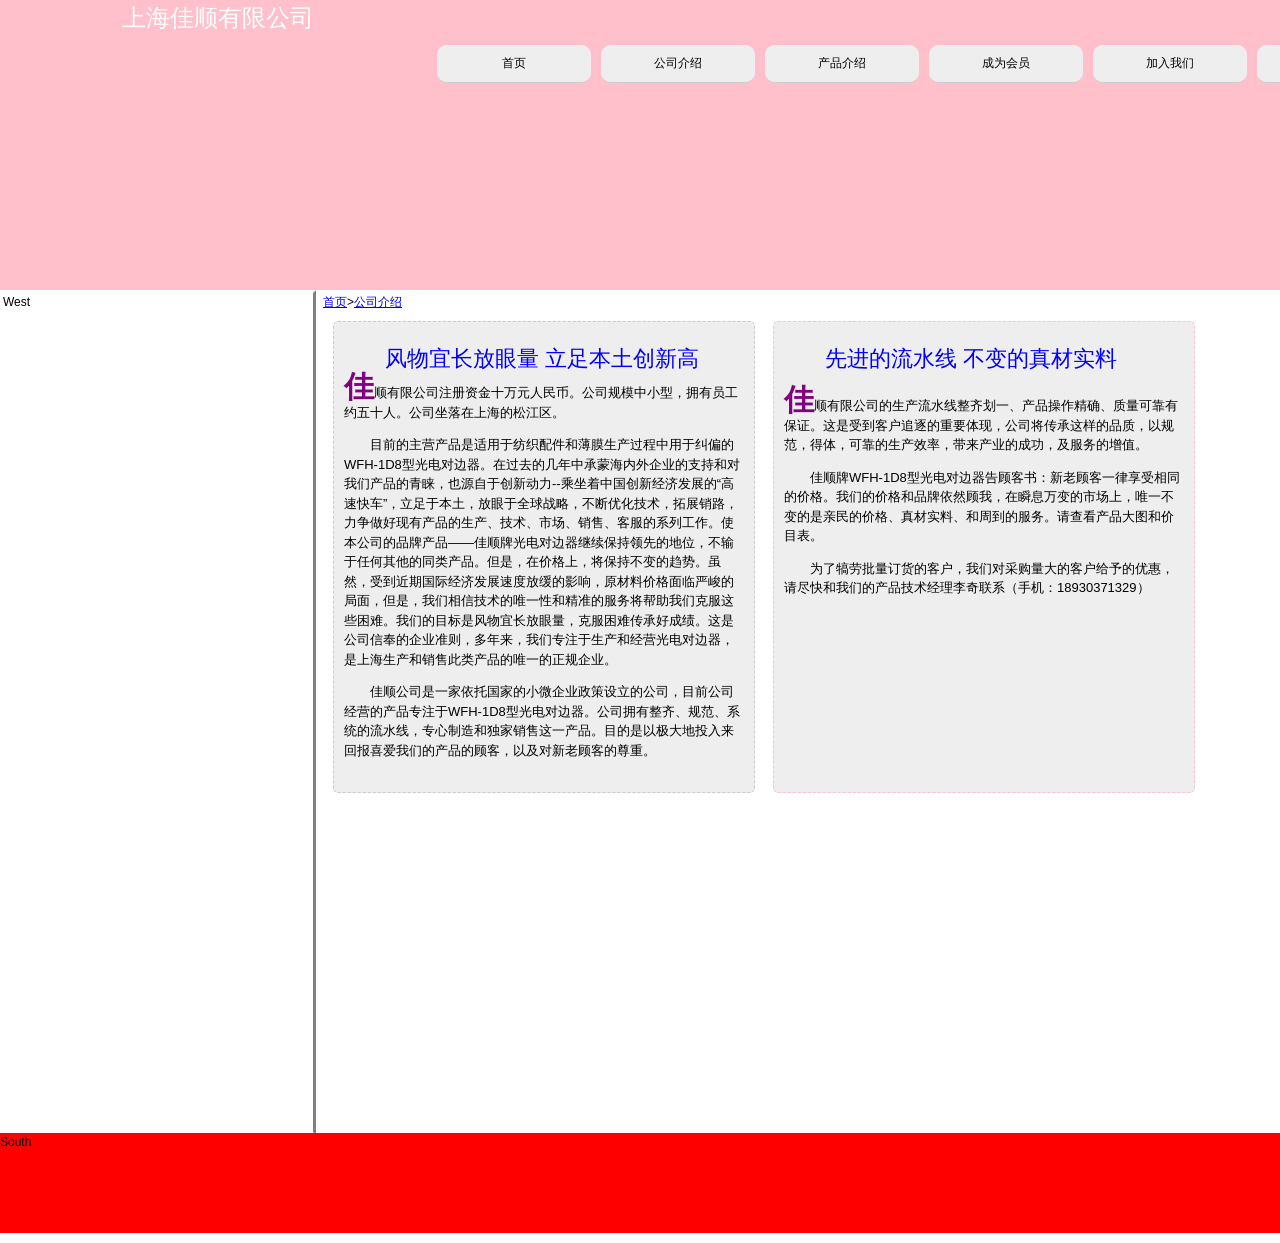
<file: company.html>
<!DOCTYPE html PUBLIC "-//W3C//DTD XHTML 1.0 Transitional//EN"
 "http://www.w3.org/TR/xhtml1/DTD/xhtml1-transitional.dtd"> 
<html xmlns="http://www.w3.org/1999/xhtml"> 
<HEAD>
<Meta http-equiv="Content-Type" Content="text/html; Charset=utf-8">
<TITLE>Layout Example</TITLE>
<link rel="stylesheet" type="text/css" href="style.css"/>

</HEAD>
<BODY>

<DIV class="ui-layout-north">
<div class="northbg">
  <div class="wrap">
    <div class="logo">
    <a>上海佳顺有限公司</a>
    </div>
    <div class="memberaction">
     <div class="regist">
        <a href="#">注册</a>
     </div>
     <div class="logon">
        <a href="#">登录</a>
     </div>
     <div class="translation">
         <a href="#">简体中文</a>
         <a href="#">繁體中文</a>
         <a href="#">English</a>
     </div>
  </div>
  <div id="menu">
<ul>
    <li><a href="../mysite/index.html" id="index">首页</a>
    </li>
    <li><a href="../mysite/company.html" id="company">公司介绍</a>
    
    </li>
    <li><a href="../mysite/product.html" id="product">产品介绍</a>
      
    </li>
    <li><a href="../mysite/member.html" id="member">成为会员</a>
      
    
        
    </li>
    <li><a href="../mysite/joinus.html" id="joinus">加入我们</a>
        
    </li>
    <li><a href="../mysite/blog.html" id="blog">博客新闻</a>
        
    </li>
    <div class="clear"></div>
 </ul>
</div>
  </div>
</div>
</DIV>

<DIV class="ui-layout-west">West</DIV>
<DIV class="ui-layout-center">
   <div id="changepage"><a href="../index.html">首页</a>><a href="../mysite/company.html">公司介绍</a></div>

  <div class="profile">
  <p style="text-indent:2em"><span style="line-height:27px; font-size:22px;margin:15px;color:blue;"><a>风物宜长放眼量 立足本土创新高</a></span>  <span style="line-height:30px; font-size:30px;color:purple;"><b>佳</b></span>顺有限公司注册资金十万元人民币。公司规模中小型，拥有员工约五十人。公司坐落在上海的松江区。</p><p style="text-indent:2em">  目前的主营产品是适用于纺织配件和薄膜生产过程中用于纠偏的WFH-1D8型光电对边器。在过去的几年中承蒙海内外企业的支持和对我们产品的青睐，也源自于创新动力--乘坐着中国创新经济发展的“高速快车”，立足于本土，放眼于全球战略，不断优化技术，拓展销路，力争做好现有产品的生产、技术、市场、销售、客服的系列工作。使本公司的品牌产品——佳顺牌光电对边器继续保持领先的地位，不输于任何其他的同类产品。但是，在价格上，将保持不变的趋势。虽然，受到近期国际经济发展速度放缓的影响，原材料价格面临严峻的局面，但是，我们相信技术的唯一性和精准的服务将帮助我们克服这些困难。我们的目标是风物宜长放眼量，克服困难传承好成绩。这是公司信奉的企业准则，多年来，我们专注于生产和经营光电对边器，是上海生产和销售此类产品的唯一的正规企业。</p>
<p style="text-indent:2em">  佳顺公司是一家依托国家的小微企业政策设立的公司，目前公司经营的产品专注于WFH-1D8型光电对边器。公司拥有整齐、规范、系统的流水线，专心制造和独家销售这一产品。目的是以极大地投入来回报喜爱我们的产品的顾客，以及对新老顾客的尊重。</p><p> </p><p> </p>
<!--<p><span style="float:right;"><市场部记者></span></p>-->
  </div>
  <div class="voices">
  	<p style="text-indent:2em"><span style="line-height:27px; font-size:22px;margin:15px;color:blue;"><a>先进的流水线 不变的真材实料</a></span></p>  <span style="line-height:30px; font-size:30px;color:purple;"><b>佳</b></span>顺有限公司的生产流水线整齐划一、产品操作精确、质量可靠有保证。这是受到客户追逐的重要体现，公司将传承这样的品质，以规范，得体，可靠的生产效率，带来产业的成功，及服务的增值。<p style="text-indent:2em">  佳顺牌WFH-1D8型光电对边器告顾客书：新老顾客一律享受相同的价格。我们的价格和品牌依然顾我，在瞬息万变的市场上，唯一不变的是亲民的价格、真材实料、和周到的服务。请查看产品大图和价目表。</p>
<p style="text-indent:2em">  为了犒劳批量订货的客户，我们对采购量大的客户给予的优惠，请尽快和我们的产品技术经理李奇联系（手机：18930371329）</p><p> </p><p> </p>
  </div>

</DIV>
<DIV class="ui-layout-east">East</DIV>

<DIV class="ui-layout-south">South</DIV>

<SCRIPT type="text/javascript">

</SCRIPT>
</BODY>

</HTML>
</file>
<file: style.css>
/*CSS Document*/
body{font-family:Verdana, Arial, Helvetica, sans-serif; font-size: 12px; line-height:1.5;}
img{border:0;}
.ui-layout-north {}
#menu ul{margin:0px 320px; padding:0; list-style:none; width:1200px;}
#menu ul li{background: #eee; height: 37px; line-height:37px;
   			border-bottom: 1px solid #ccc; text-align:center; border-radius:10px;
   			float:left; width: 154px; margin-right:10px;}
#menu ul li a{color:#000; text-decoration: none; display: block; border-radius:10px;
			  width:154px; height:37px;
			  background-color: #eee;}
#menu ul li a:hover {color:blue;
	                 background:url(file:///G|/工作日志/佳顺公司/mysite/images/css_btn1.png) no-repeat;}
#menu ul li a #on{ }
#menu ul li ul li {float:none; width: 154px; margin: 0;}
#menu ul li ul li{background:none; width: 154px;}
#menu ul li ul li{background:#000; color: #eee;}
#menu ul li ul{display:none; width: 150px;}
#menu ul li.listshow ul{display:block;}
.clear{clear:both;}
.wrap{
	
	width:1440px;
	height:40px;
	margin: 20px auto;
}
.northbg{
	margin: -30px auto -10px -10px;
	background:url(file:///G|/工作日志/佳顺公司/mysite/images/bg.jpg) no-repeat;
	width: 1678px;
	height: 300px ;
	background-color: pink;
}

.ui-layout-west{
	float:left;
	margin-top:10px;
	margin-left:-8px;
	width:310px;
	height:839px;
	border-right-color: grey;
	border-style:solid;
	border-left-color:#fff;
	border-bottom-color:#fff;
	border-top-color:#fff;
	
}

.ui-layout-center{
	float:left;
	margin:-842px 315px 100px 315px;
	width: 1040px;
	height: 839px;

	
	
}

.ui-layout-east{
	float:left;
	
	margin:-942px 310px auto 1360px;
	width: 315px ;
	height: 839px;
	border-left-color:#fff;
	border-bottom-color:#fff;
	border-right-color:#fff;
	border-top-color:#fff;
	border-left-color:grey;
	border-style:solid;
}

.ui-layout-south{
	float:left;
	width:1678px;
	height:100px;
	margin:-99px auto auto -8px;
	background-color: red;
}
.logo {
	
	width:200px;
	height:40px;
	padding: 10px 5px 5px 5px;

}

.logo a{


	font-style:黑体;
	color:#fff;
	font-size:24px;
}
.memberaction{
	
	float:right;
	margin: -40px 0px 0px 0px;

	width:200px;
	height: 40px;
}

.regist{
	
	width: 40px;
	height:40px;
	line-height:40px;

}

.regist a{

	text-align:center;
	color:yellow;
}
.logon{

	width: 40px;
	height:40px;
	line-height:40px;
	float:left;
	margin: -40px 0px 0px 40px;
}

.logon a{
	text-align:center;
	color:yellow;
}

.translation{
	
	width:160px;
	height:40px;
	line-height:40px;
	float:left;
	margin:-40px 0px 0px 80px;
}

.translation a{
	color:yellow;
}

.profile{
	background-color:#eee;
	font-size:13px;
	width:400px;
	height:450px;
	border:1px dashed #CACACA;

	border-radius:5px;
	margin: 10px;
	padding:10px;
}

.voices{
	background-color:#eee;
	font-size:13px;
	width:400px;
	height:450px;
	border:1px dashed pink;

	border-radius: 5px;
	margin-top: -482px;
	margin-left: 450px;
	padding:10px;
}

/*============================*/
/*=== Custom Slider Styles ===*/
/*============================*/
#dividenline{
	background: url(images/dividenline.jpg) no-repeat;
	background-color: red;
	width:998px;
	height:5px;
	margin-left:10px;
}

#dividenline-BN{
	background: url(images/dividenline-BN.jpg) no-repeat;
	width: 998px;
	height: 50px;
	margin-left:10px;
	margin-top:-20px;
}

#dividenline-BN a{
	font-family: Calibri, 微软雅黑;
	font-size:28px;
	color: #ff6600;
    margin-left:97px;
    margin-bottom:-20px;
    z-index:9999;
}
#slider-wrapper {
    background:url(images/demo-images/slider.png) no-repeat;
    width:998px;
    height:392px;
    margin:0 auto;
    padding-top:74px;
    margin-top:0px;
}

#slider {
	position:relative;
    width:618px;
    height:246px;
    margin-left:190px;
	background:url(images/demo-images/loading.gif) no-repeat 50% 50%;
}
#slider img {
	position:absolute;
	top:0px;
	left:0px;
	display:none;
}
#slider a {
	border:0;
	display:block;
}

.nivo-controlNav {
	position:absolute;
	left:260px;
	bottom:-42px;
}
.nivo-controlNav a {
	display:block;
	width:22px;
	height:22px;
	background:url(images/demo-images/bullets.png) no-repeat;
	text-indent:-9999px;
	border:0;
	margin-right:3px;
	float:left;
}
.nivo-controlNav a.active {
	background-position:0 -22px;
}

.nivo-directionNav a {
	display:block;
	width:30px;
	height:30px;
	background:url(images/demo-images/arrows.png) no-repeat;
	text-indent:-9999px;
	border:0;
}
a.nivo-nextNav {
	background-position:-30px 0;
	right:15px;
}
a.nivo-prevNav {
	left:15px;
}

.nivo-caption {
    text-shadow:none;
    font-family: Helvetica, Arial, sans-serif;
}
.nivo-caption a { 
    color:#efe9d1;
    text-decoration:underline;
}


/*============================*/
/*=== Brief News BulletineBoard ===*/
/*============================*/

#marketprofile{
	width:340px;
	height:320px;
	
    background: url(images/profileframe.jpg) no-repeat;
}


#marketprofile a, #membernews a, #seasongreeting a{
	font-family:微软雅黑;
	font-size:16px;
	color: #f9bf90;
	margin-left:45px;
	margin-top:5px;
}

#marketprofile p, #membernews p, #seasongreeting p{
	font-family:微软雅黑;
	width:300px;
	height:280px;
	
	margin-left:10px;
	margin-top:5px;
	text-align: justify; 
	text-indent: 2em;
	display:inline-block;
}

#membernews{
	width:340px;
	height:320px;
	
    background: url(images/profileframe.jpg) no-repeat;
    margin-top: -320px;
    margin-left: 345px;
}

#seasongreeting{
	width:340px;
	height:320px;
	background:url(images/profileframe.jpg) no-repeat;
	margin-top: -320px;
	margin-left: 690px;
}


/*============================*/
/*=== left sidebar style ===*/
/*============================*/

.search{
	background-color:#f9bf90;
	width:280px;
	height:50px;
	margin: 20px 15px auto 15px;
	border-radius:5px;

}

.search input{
	width:150px;
	height:38px;
	margin-top:5px;
	margin-left: 5px;
	font-family: Calibri, 微软雅黑;

}

#searchbutton{
	width: 100px;
	height: 38px;
	margin-top:-42px;
	margin-left: 180px;
	font-family: Calibri, 微软雅黑;
	color: #041A52;
	background:pink;
}

.memberarea{
	
	width:280px;
	height:400px;
	margin:10px 30px auto 16px;
	background:url(images/memberarea_02.jpg) no-repeat;


}

.memberarea legend{
	font-family:微软雅黑,Calibri;
	color:#f9bf90;
	font-size:14px;
	margin: 20px 10px auto 40px;
}

.memberarea table{
	margin:20px 30px auto 30px;
}

.memberarea input{
	margin: 2px ;
}


/*============================*/
/*=== verifycode style     ===*/
/*============================*/


/*============================*/
/*=== recent project style ===*/
/*============================*/

.recentprojects {
	width:  280px;
	height: 300px;
	margin: 20px 30px auto 16px;
	
	position: absolute;
}

.recentprojects legend{
	margin:0px;
	
	line-height:30px;
	font-family: calibri, 微软雅黑;
	font-size: 26px;
	color: #f9bf90;

}

#project-1 {
	margin:10px;
	background-color: pink;
	width: 120px;
	height: 120px;
    

}

#project-1:hover{
	background: url(images/demo-images/projecttags.jpg) no-repeat;
}

#project-2 {
	margin:-130px 10px auto 140px;
	background-color: pink;
	width: 120px;
	height: 120px;

}

#project-2:hover{
	background: url(images/demo-images/projecttags.jpg) no-repeat;
}

#project-3 {
	margin:10px auto auto 10px;
	background-color: pink;
	width: 120px;
	height: 120px;
}

#project-3:hover{
	background:url(images/demo-images/projecttags.jpg) no-repeat;
}

#project-4 {
	margin: -120px 10px auto 140px;
	background-color: pink;
	width: 120px;
	height: 120px;
}

#project-4:hover{
	background: url(images/demo-images/projecttags.jpg) no-repeat;
}
</file>
